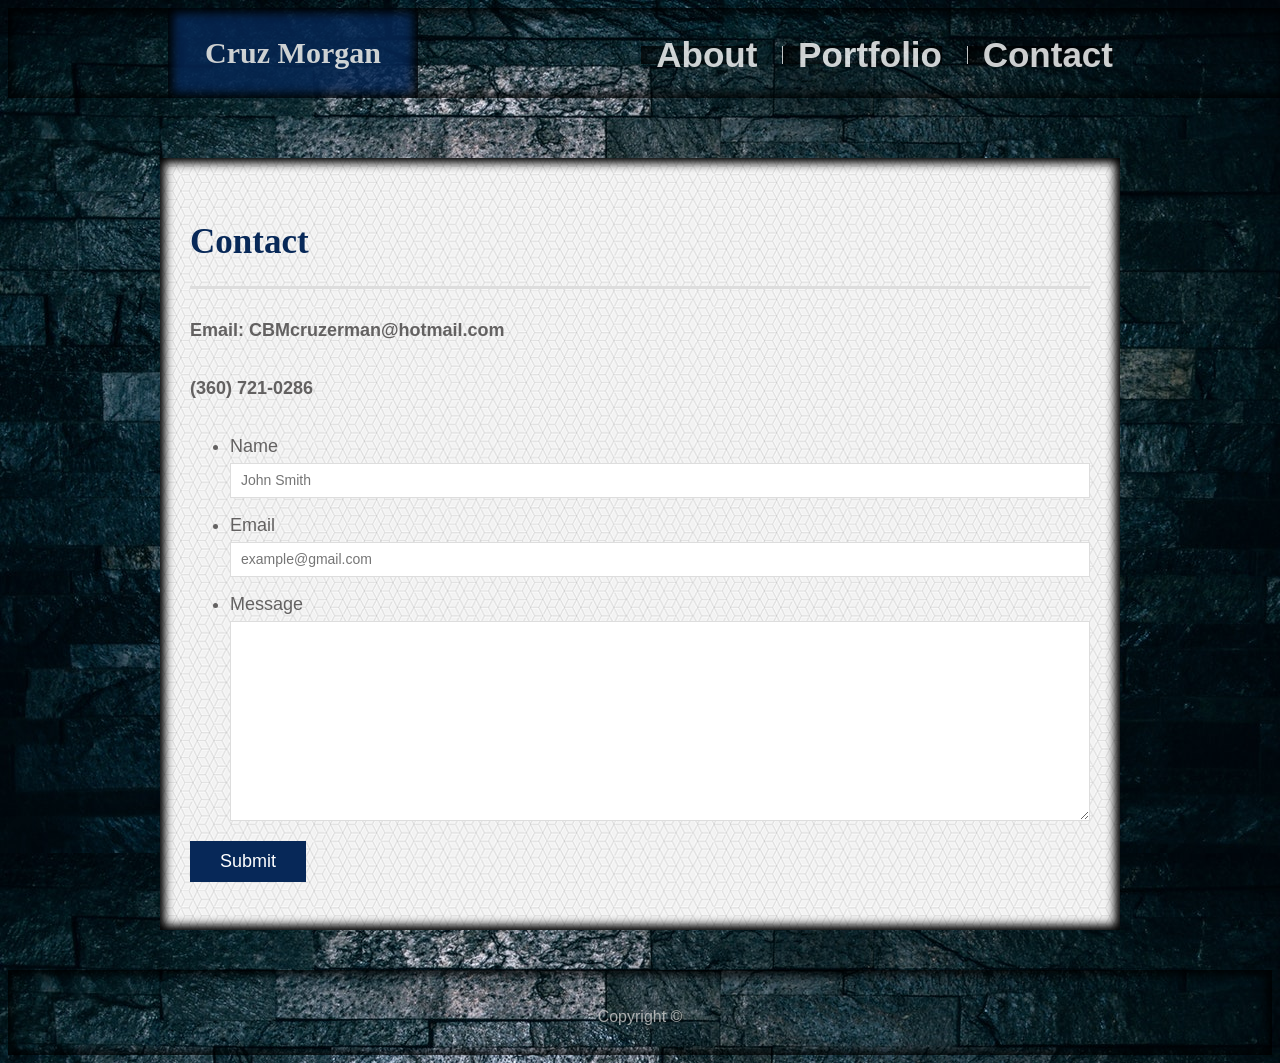
<file: contact.html>
<html lang="en-us">

<head>
  <meta charset="UTF-8">
  <title>Contact | Your Name</title>
  <link rel="stylesheet" type="text/css" href="index2.css">
</head>

<body>

  <header id="masthead">
    <div class="container">
      <a href="Intro.html" id="logo">Cruz Morgan</a>
      <nav>
        <a href="Intro.html">About</a>
        <a href="port.html">Portfolio</a>
        <a href="contact.html">Contact</a>
      </nav>
    </div>
  </header>

  <div id="main-container" class="container">
    <section class="main-section">
      <div>
      <h1>Contact</h1>
      <h4 class="phone">Email: CBMcruzerman@hotmail.com</h4>
    </div>
      <h4 class="email">(360) 721-0286</h4>

      <form id="contact-form">
        <ul>
          <li>
            <label for="name">Name</label>
            <input type="text" id="name" name="name" placeholder="John Smith" required="required">
          </li>
          <li>
            <label for="email">Email</label>
            <input type="email" id="email" name="email" placeholder="example@gmail.com" required="required">
          </li>
          <li>
            <label for="message">Message</label>
            <textarea id="message" name="message" required="required"></textarea>
          </li>
        </ul>
        <input type="submit">
      </form>
    </section>
  </div>

  <footer>
    <div class="container">
      Copyright &copy; 
    </div>
  </footer>
</body>

</html>
</file>
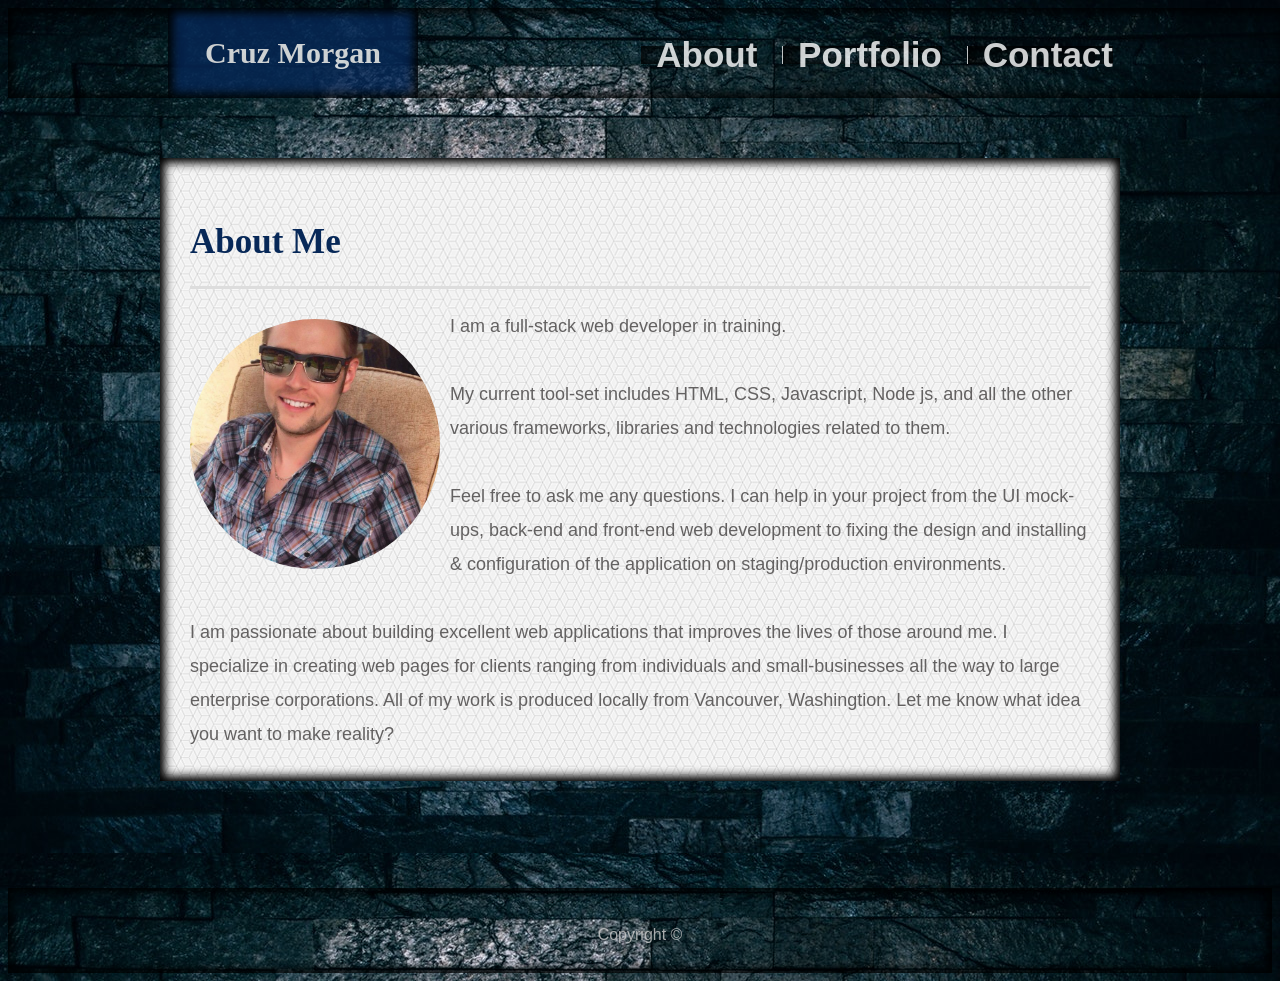
<file: Intro.html>
<!doctype html>
<html lang="en-us">

<head>
  <meta charset="UTF-8">
  <title>About | Your Name</title>
  <link rel="stylesheet" type="text/css" href="index2.css">
</head>

<body>

  <header id="masthead">
    <div class="container">
      <a href="Intro.html" id="logo">Cruz Morgan</a>
      <nav>
        <a href="Intro.html">About</a>
        <a href="port.html">Portfolio</a>
        <a href="contact.html">Contact</a>
      </nav>
    </div>
  </header>

  <div id="main-container" class="container">
    <section class="main-section">
      <h1 id="aboutme">About Me</h1>

      <img src="images/Profilepic.jpg" class="auth-image" alt="Your Name">

      <p>I am a full-stack web developer in training. <br><br>
            
            My current tool-set includes HTML, CSS, Javascript, Node js, and all the other various frameworks, libraries and technologies related to them. <br><br>
            
            Feel free to ask me any questions. I can help in your project from the UI mock-ups, back-end and front-end web development to fixing the design and installing & configuration of the application on staging/production environments. <br>
            
           <br> I am passionate about building excellent web applications that improves the lives of those around me. I specialize in creating web pages for clients ranging from individuals and small-businesses all the way to large enterprise corporations. All of my work is produced locally from Vancouver, Washingtion. Let me know what idea you want to make reality?
            </p>
      
    </section>

  </div>

  <footer>
    <div class="container">
      Copyright &copy; 
    </div>
  </footer>
</body>

</html>

              
    
</body>
</html>
</file>
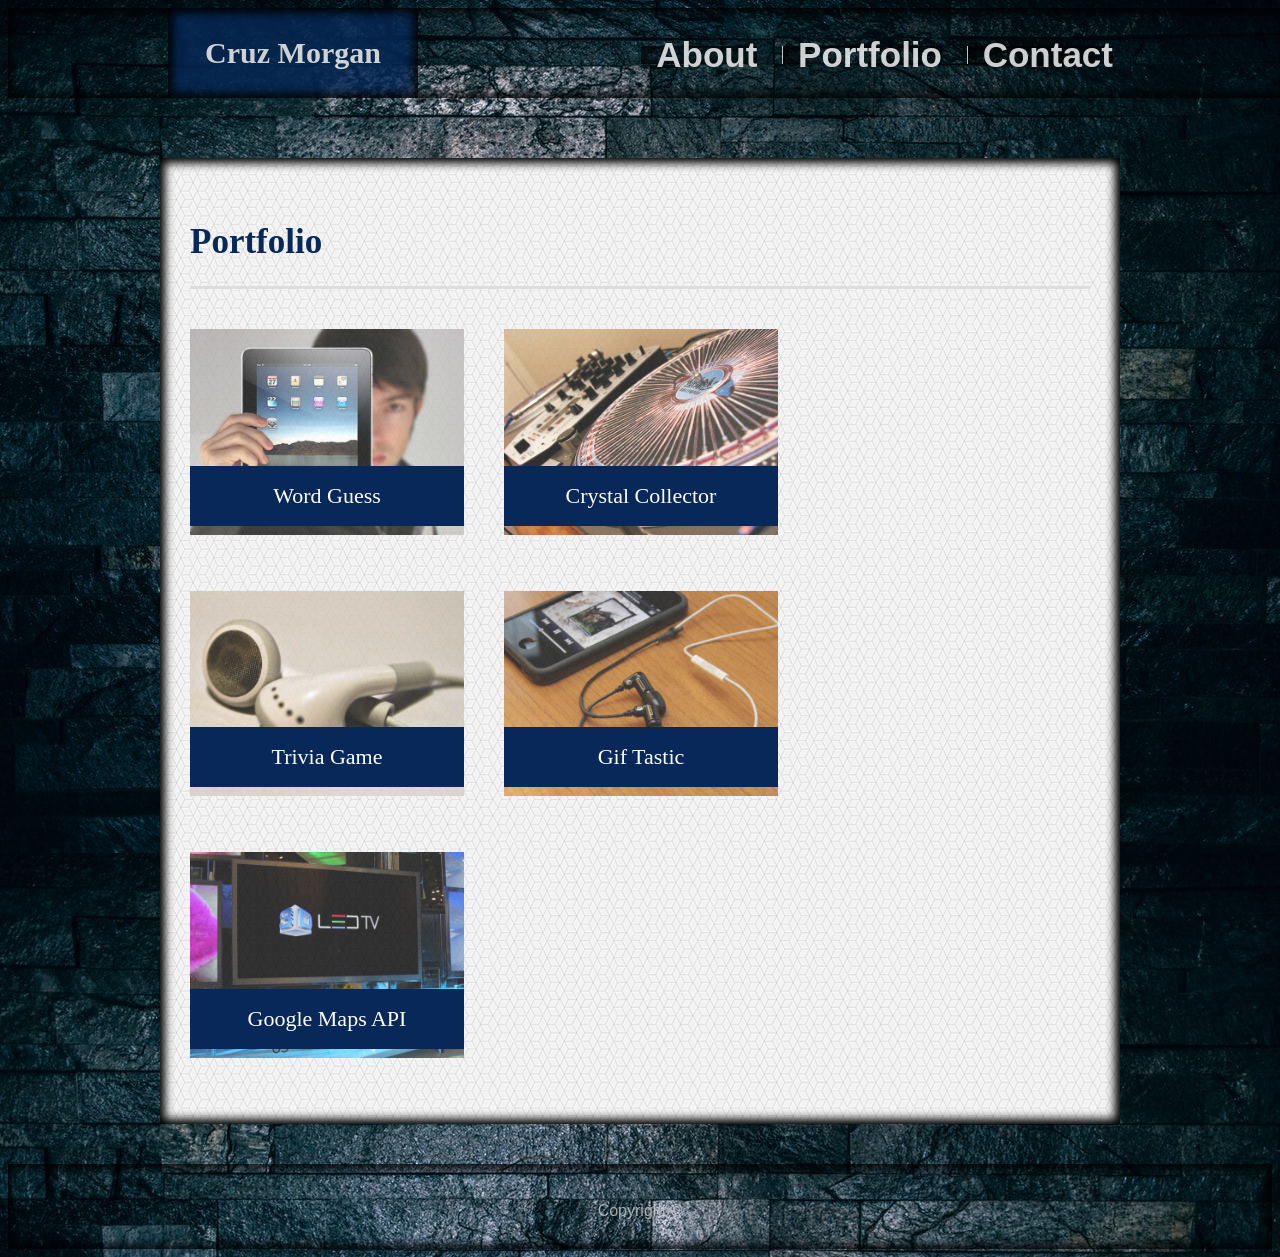
<file: port.html>
<!doctype html>
<html lang="en-us">

<head>
  <meta charset="UTF-8">
  <title>Portfolio | Your Name</title>
  <link rel="stylesheet" type="text/css" href="index2.css">
</head>

<body>

  <header id="masthead">
    <div class="container">
      <a href="Intro.html" id="logo">Cruz Morgan</a>
      <nav>
        <a href="Intro.html">About</a>
        <a href="port.html">Portfolio</a>
        <a href="contact.html">Contact</a>
      </nav>
    </div>
  </header>

  <div id="main-container" class="container">
    <section class="main-section">
      <h1>Portfolio</h1>

      <div class="work">
        <a href="https://cruzerman90.github.io/Hotshots90/hangman.html"> <img src="images/ipad.jpg" alt="Word Guess"></a>
        <h3>Word Guess</h3>
      </div>
    
      <div class="work">
        <a href="  https://cruzerman90.github.io/Hotshots90/jewelGame.html"><img src="images/turnTable.jpg" alt="Crystal Collector"></a>
        <h3>Crystal Collector</h3>
      </div>

      <div class="work">
        <a href="https://cruzerman90.github.io/chocolatefactory/trivia.html"> <img src="images/headPhones.jpg" alt="Trivia Game"></a>
        <h3>Trivia Game</h3>
      </div>
      
      <div class="work">
        <a href="https://cruzerman90.github.io/gifTask/"> <img src="images/cellPhone.jpg" alt="Rutgers Info Widget"></a>
        <h3>Gif Tastic</h3>
      </div>
      
      <div class="work">
        <a href="https://johnrobby.github.io/project1/"> <img src="images/flatescreen.jpg" alt="Rock Paper Scissors"></a>
        <h3>Google Maps API</h3>
      </div>

    </section>

  </div>

  <footer>
    <div class="container">
      Copyright &copy;
    </div>
  </footer>
</body>

</html>
</file>
<file: index2.css>
html {
padding: 0;
margin: 0;
}

body {
  font-family: Arial, "Helvetica Neue", Helvetica, sans-serif;
  font-size: 18px;
  line-height: 34px;
  color: #636161;
  background: url("backgroundv2.jpg");
}

* {
  box-sizing: border-box;
}

/* general */

.container {
  width: 100%;
  max-width: 960px;
  margin: 0 auto;
  
}

h1,
h2,
h3,
p {
  margin-bottom: 20px;
}

p:last-child {
  margin-bottom: 0;
}

h1,
h2,
h3 {
  font-family: Georgia, Times, "Times New Roman", serif;
  font-weight: 700;
  color: #072858;
}

h1 {
  padding-bottom: 20px;
  font-size: 35px;
  line-height: 49px;
  border-bottom: 3px solid #dddddd;
}

h2,
h3 {
  font-size: 22px;
}

/* header */

#masthead {
  position: fixed;
  font-size: 35px;
  z-index: 99;
  width: 100%;
  margin: 0 0 30px;
  overflow: auto;
  background: url("https://i.pinimg.com/originals/36/5f/ee/365fee3c7c0dfe9f2c05f1fd732f72e3.jpg ") ;
  opacity: 0.8;
  box-shadow: inset 5px 5px 10px #000000, inset -5px -5px 10px#000000;
}

#logo {
  float: left;
  width: 250px;
  height: 90px;
  font-family: Georgia, Times, "Times New Roman", serif;
  font-size: 30px;
  font-weight: 700;
  line-height: 90px;
  color: #ffffff;
  text-align: center;
  text-decoration: none;
  background: #072858;
  box-shadow: inset 5px 5px 10px #000000, inset -5px -5px 10px#000000;
}

nav {
  float: right;
  margin-top: 30px;
  padding-right: 15px;
}

nav a {
  display: inline-block;
  padding-left: 15px;
  margin-left: 15px;
  line-height: 18px;
  color: white;
  text-decoration: none;
  border-left: 1px solid #efefef;
  font-weight: 900;
  box-shadow: inset 5px 5px 10px #000000, inset -5px -5px 10px#000000;
}

nav a:first-child {
  border-left: 0 none;
}

/* footer */

footer {
    clear: both;
background: url("https://i.pinimg.com/originals/36/5f/ee/365fee3c7c0dfe9f2c05f1fd732f72e3.jpg");
  padding: 30px 0;
  opacity: 0.8;
  font-size: 16px;
  color: #ffffff;
  color: #cccccc;
  text-align: center;
  height: 85px;
  margin-top: 50px;
  box-shadow: inset 5px 5px 10px #000000, inset -5px -5px 10px#000000;
}

h3, h2 {
  padding-bottom: 20px;
  margin-bottom: 15px;
  line-height: 22px;
  border-bottom: 2px solid #eeeeee;
}

/* main */

#main-container {
  padding-top: 150px;
  min-height: calc(100vh - 70px);
}

.main-section {
  float: left;
  width: 100%;
  max-width: 960px;
  padding: 30px;
  margin: 0 0 40px;
  background: url("qbkls.png");
  box-shadow: inset 5px 5px 10px #000000, inset -5px -5px 10px#000000;
  font-weight: 530;
}


.auth-image {
  float: left;
  width: 250px;
  border-radius: 50%;
    border-top-left-radius: 50%;
    border-top-right-radius: 50%;
    border-bottom-right-radius: 50%;
    border-bottom-left-radius: 50%;
  height: auto;
  margin-top: 10px;
  margin-right: 10px;
  opacity: 0.9;
}

#logo:hover,
  input[type=submit]:hover {
    background: #5e7f7e;
  }
  nav a:hover {
    color: #5e7f7e;
  }
  
  .social:hover {
    cursor: pointer;
    opacity: 0.8;
  }
  .work:hover {
    cursor: pointer;
    opacity: 0.8;
  }

.work {
    position: relative;
    float: left;
    width: 274px;
    margin: 20px 0 25px;
    overflow: auto;
  }
  
  .work:nth-child(even) {
    margin-right: 40px;
  }
  
  .work img {
    width: 100%;
    border: 0 none;
    opacity: 0.8;
  }
  
  .work h3 {
    position: absolute;
    bottom: 20px;
    width: 100%;
    padding: 15px;
    margin-bottom: 0;
    font-weight: 300;
    line-height: 30px;
    color: #ffffff;
    text-align: center;
    background: #072858;
    border-bottom: 0;
  }
  #contact-form ul {
    margin-bottom: 20px;
  }
  
  #contact-form li {
    margin-bottom: 10px;
  }
  
  label,
  input[type=text],
  input[type=email],
  textarea {
    display: block;
    width: 100%;
  }
  
  input[type=text],
  input[type=email],
  textarea {
    height: 35px;
    padding: 0 10px;
    font-size: 14px;
    border: 1px solid #dddddd;
  }
  
  textarea {
    height: 200px;
  }
  
  input[type=submit] {
    padding: 10px 30px;
    font-size: 18px;
    color: #ffffff;
    cursor: pointer;
    background: #072858;
    border: 0 none;
  }
  
  


/* media */

@media only screen and (max-width: 980px) {

  .container {
    max-width: 760px;
  }

  nav a {
    margin: 1;
  }
  
  #logo {

    padding-left: 20px;

  }

}

@media only screen and (max-width: 768px) {

  .container {
    max-width: 680px;
  }

  nav a {
    margin: 10px;
  }
}

@media only screen and (max-width: 640px) {

  #masterhead {
    position: static;
  }

  #main-container{
    max-width: 500px;
  }

  header {
    padding: 0;
   }

   #logo {
     width: 100%;
   }

   nav {
     text-align: center;
     width: 100%;
     margin:0;
   }

   nav a {
     width: 30%;
     padding-left: 0;
     margin-left: 0;
   }

 .auth-image {
   margin: auto;
    width: 95%;
    float: none;
  }

  #aboutme {
    padding: 0;
    margin-top: 0;
  }
}
</file>
